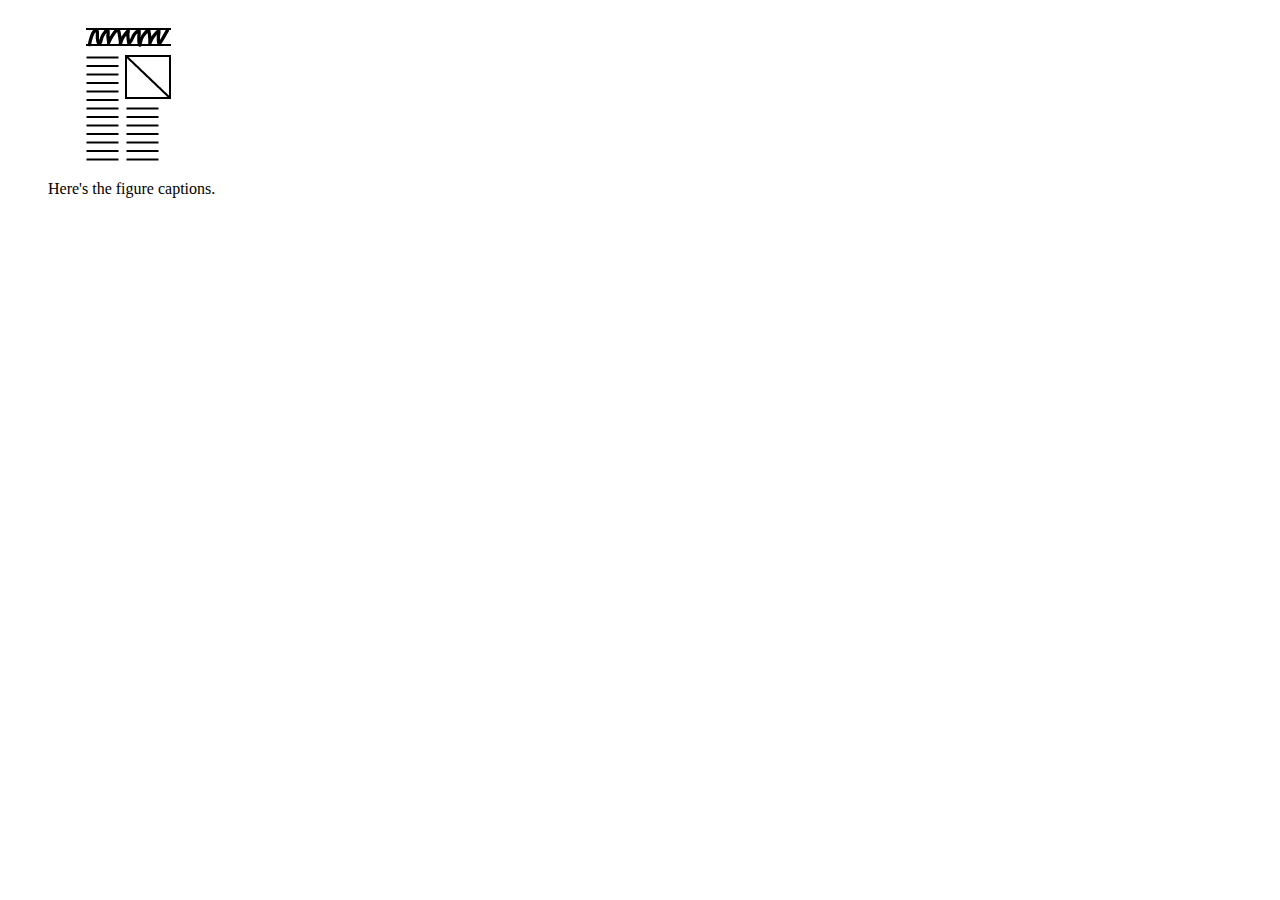
<file: height_test.html>
<!DOCTYPE html>
<html lang="en">
<head>
    <meta charset="UTF-8">
    <meta name="viewport" content="width=device-width, initial-scale=1.0">
    <title>Document</title>
    <style>
        figure {max-height:90vh; margin:1px solid balck;}
    </style>
</head>
<body>
    <figure>
        <img src="images/production.png">
        <figcaption>Here's the figure captions.</figcaption>
    </figure>
</body>
</html>
</file>
